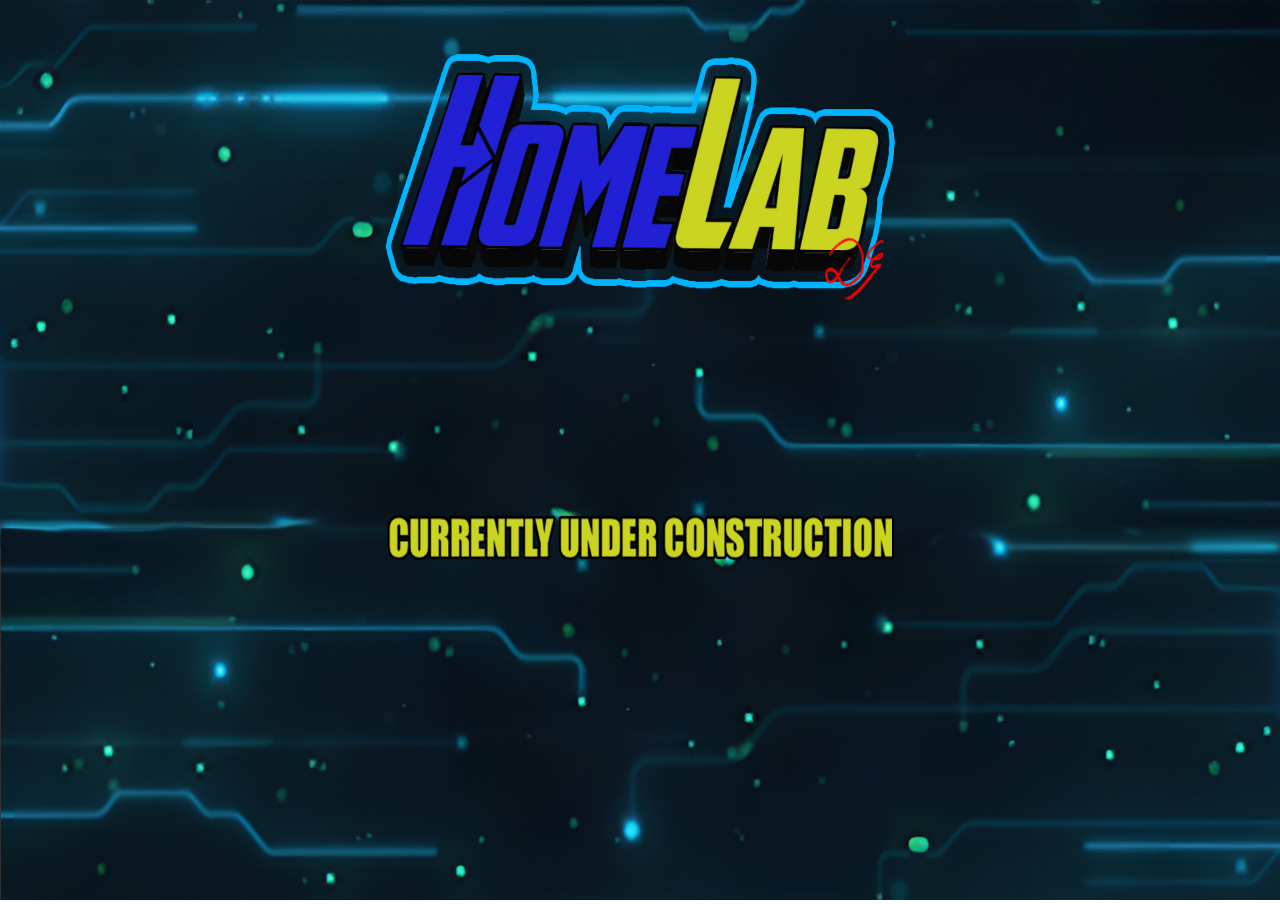
<file: index.html>
<!DOCTYPE html>
<html lang="en">
<head>
    <meta charset="UTF-8">
    <meta name="viewport" content="width=device-width, initial-scale=1.0">
    <title>HomeLab Darius</title>
    <style>
        * {
            margin: 0;
            padding: 0;
            box-sizing: border-box;
        }
        html, body {
            height: 100%;
            width: 100%;
            overflow: hidden; /* Prevent scrolling */
        }
        img {
            width: 100vw;  /* Fill the full viewport width */
            height: 100vh; /* Fill the full viewport height */
            object-fit: fill; /* Stretches the image to fit exactly */
        }
    </style>
</head>
<body>
    <img src="image.jpg" alt="Under Construction IMG">
</body>
</html>
</file>
